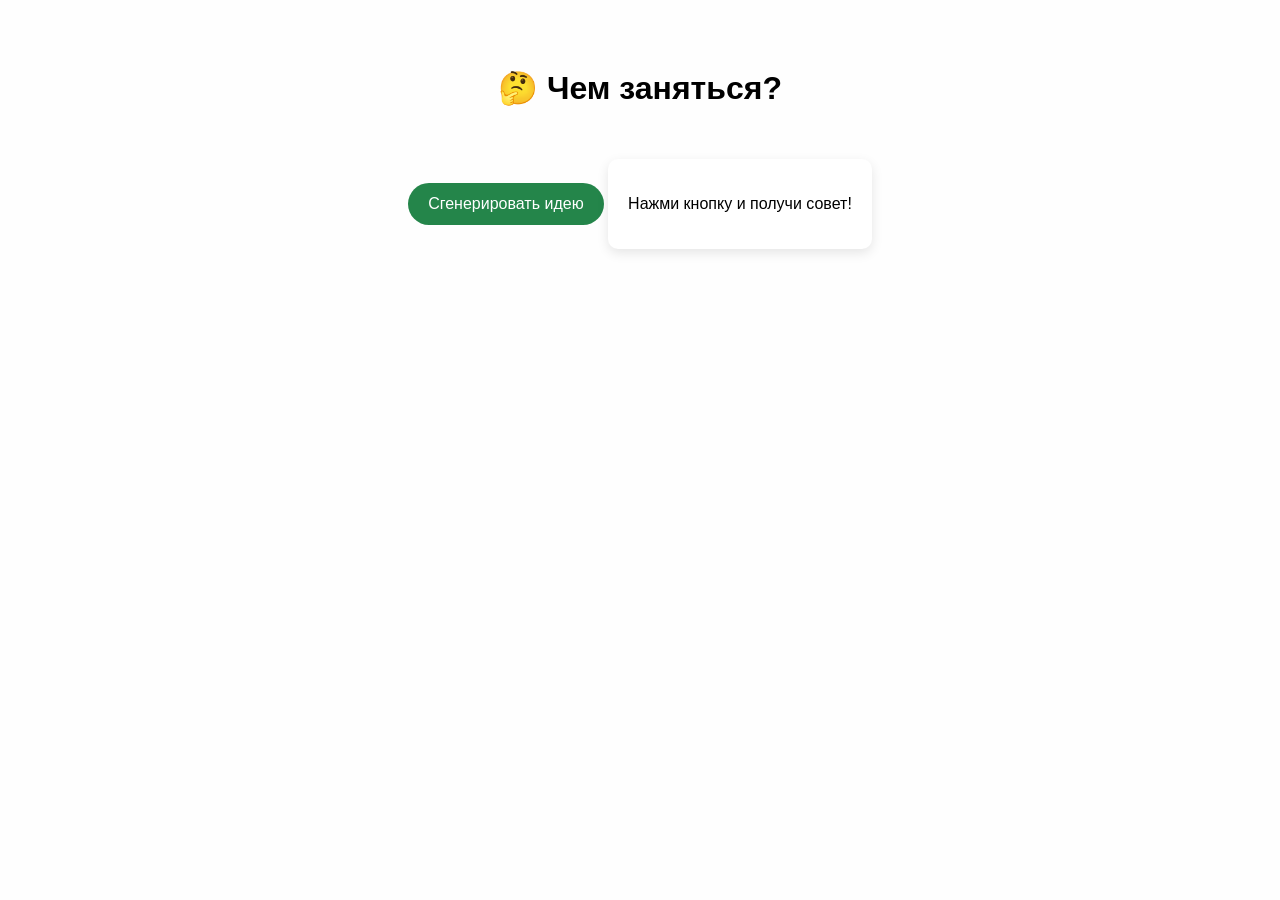
<file: html-css-js-ibckfv/index.html>
<!doctype html>
<html lang="ru">
<head>
  <meta charset="utf-8" />
  <meta name="viewport" content="width=device-width,initial-scale=1" />
  <title>Bored Ideas Generator</title>
  <link rel="stylesheet" href="style.css" />
</head>
<body>
  <h1>🤔 Чем заняться?</h1>
  <button id="generateBtn">Сгенерировать идею</button>
  <div id="idea"><p>Нажми кнопку и получи совет!</p></div>
  <script src="app.js"></script>
</body>
</html>
</file>
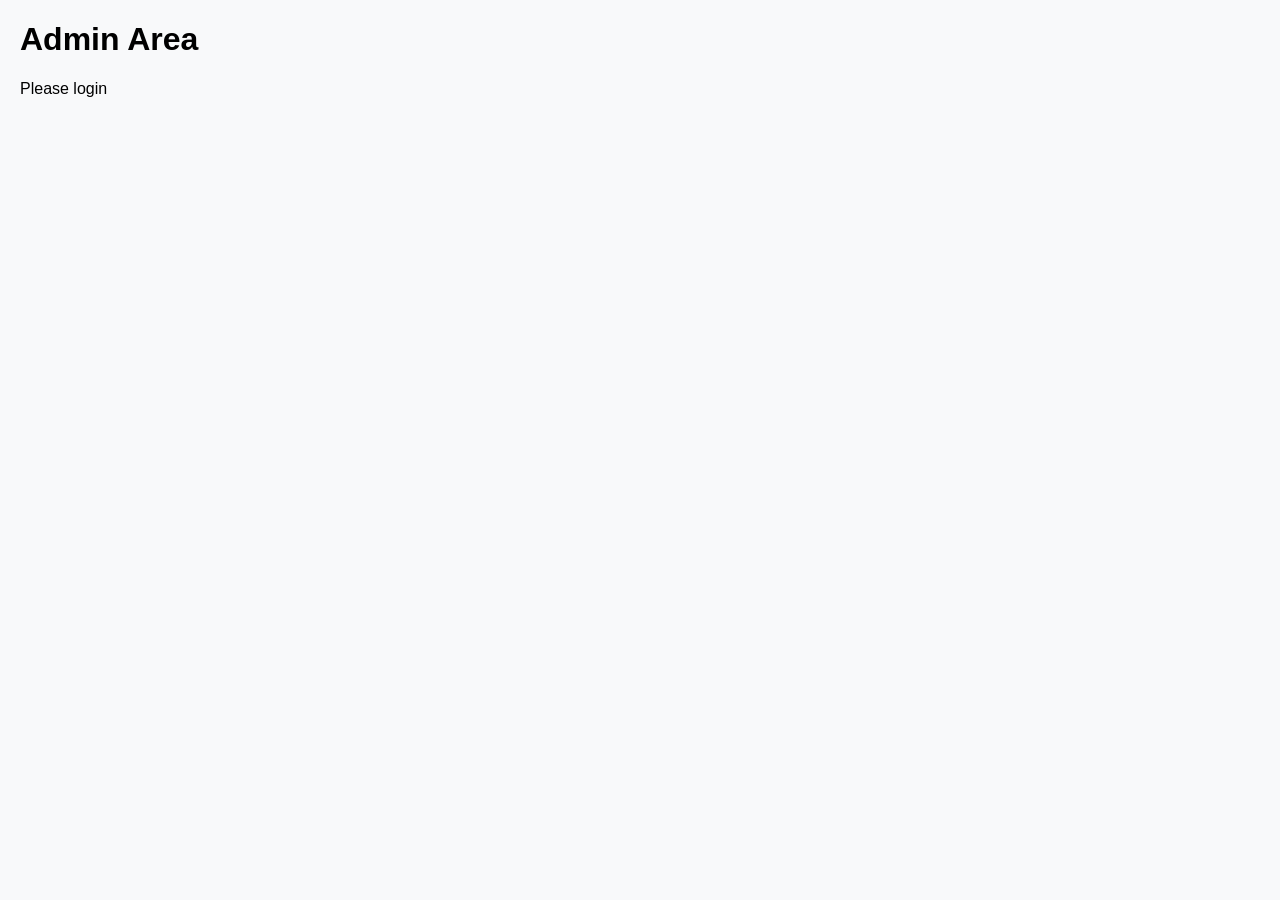
<file: auth-validation/auth-validation-ibckfv/auth-validation-ibckfv/public/admin.html>
<!DOCTYPE html>
<html lang="ru">
<head><meta charset="utf-8"><title>Admin</title><link rel="stylesheet" href="style.css"></head>
<body>
<h1>Admin Area</h1>
<div id="info"></div>
<script>
    async function load() {
        const token = localStorage.getItem('token');
        if (!token) { document.getElementById('info').textContent = "Please login"; return; }
        const res = await fetch('/api/admin/users', { headers: { 'Authorization': 'Bearer ' + token } });
        if (!res.ok) { document.getElementById('info').textContent = await res.text(); return; }
        const j = await res.json();
        document.getElementById('info').textContent = JSON.stringify(j, null, 2);
    }
    load();
</script>
</body>
</html>
</file>
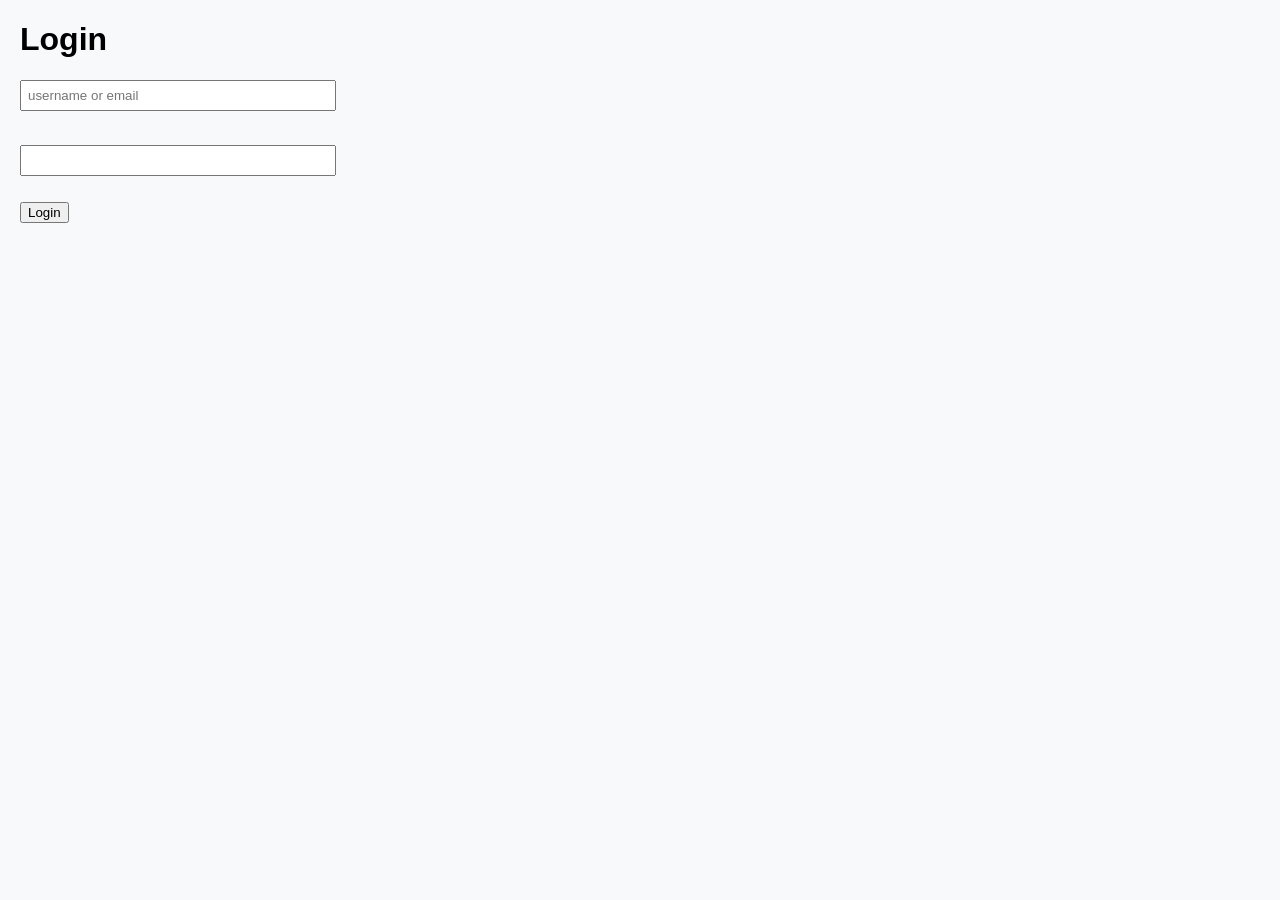
<file: auth-validation/auth-validation-ibckfv/auth-validation-ibckfv/public/login.html>
<!DOCTYPE html>
<html lang="ru">
<head><meta charset="utf-8"><title>Login</title><link rel="stylesheet" href="style.css"></head>
<body>
<h1>Login</h1>
<form id="loginForm">
    <input name="identifier" placeholder="username or email" required><br>
    <input name="password" type="password" required><br>
    <button>Login</button>
</form>
<div id="msg"></div>
<script src = js/login.js></script>
</body>
</html>
</file>
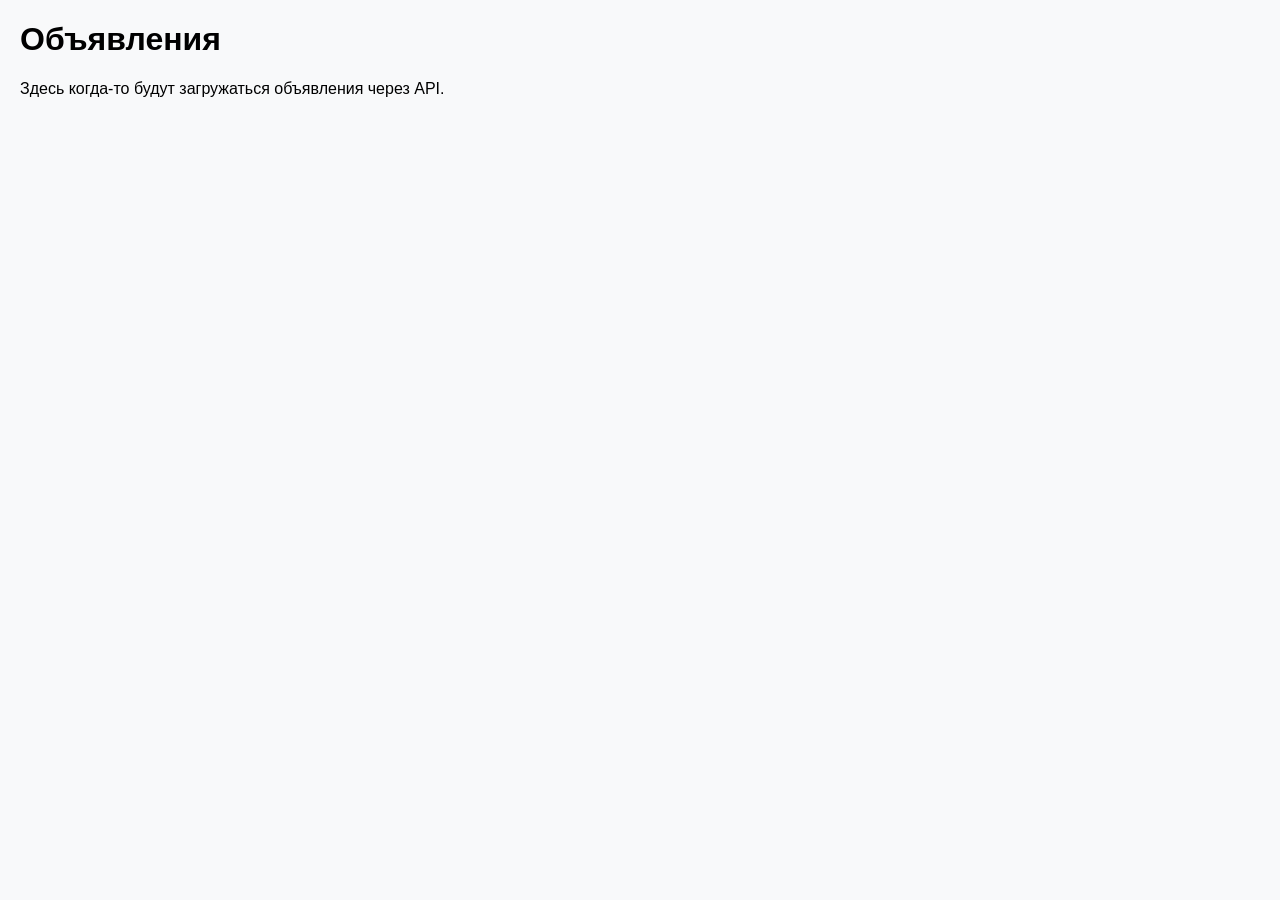
<file: auth-validation/auth-validation-ibckfv/auth-validation-ibckfv/public/posts.html>
<!DOCTYPE html>
<html lang="ru">
<head>
    <meta charset="UTF-8">
    <title>Объявления</title>
    <link rel="stylesheet" href="style.css">
</head>
<body>
<h1>Объявления</h1>
<p>Здесь когда-то будут загружаться объявления через API.</p>
</body>
</html>
</file>
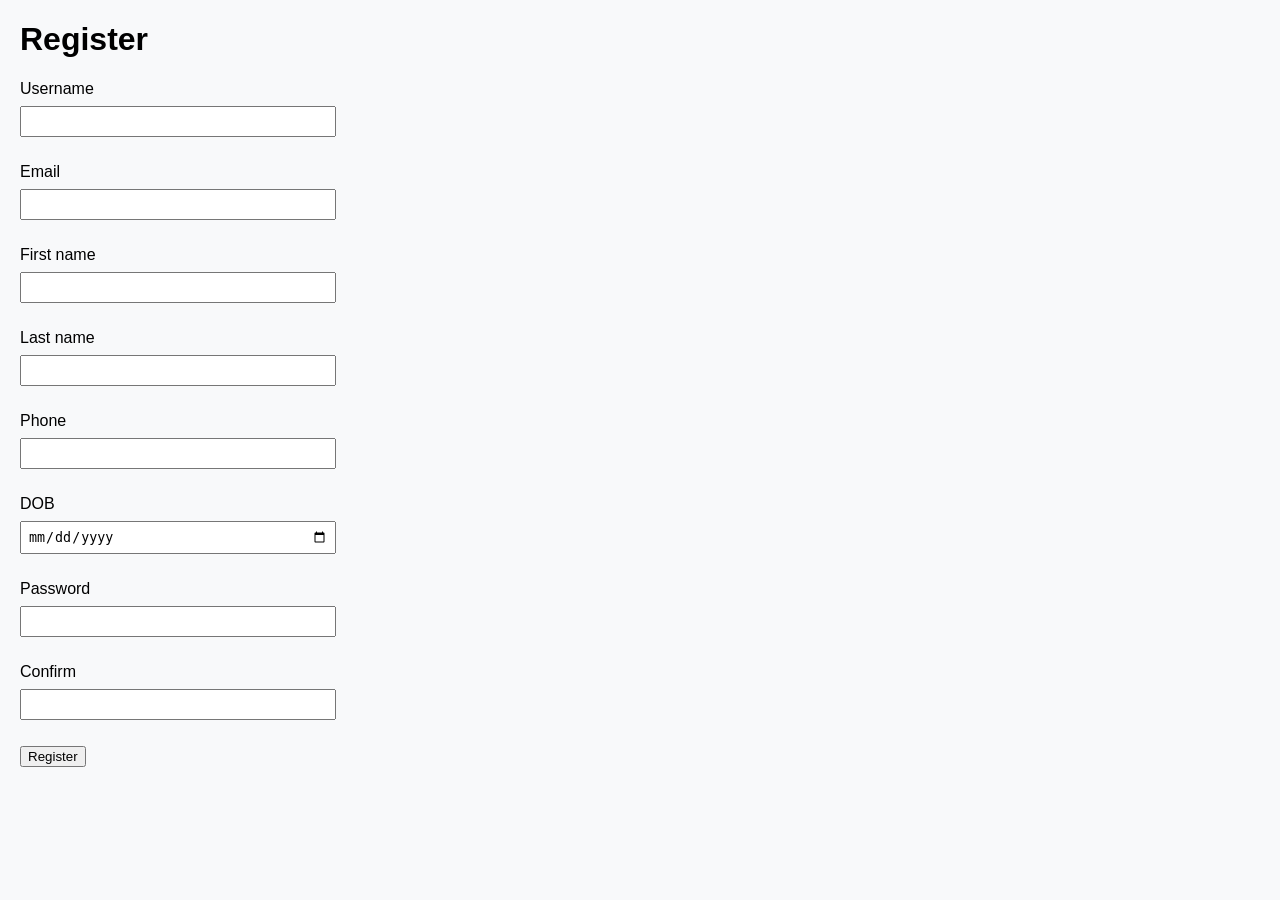
<file: auth-validation/auth-validation-ibckfv/auth-validation-ibckfv/public/register.html>
<!DOCTYPE html>
<html lang="ru">
<head><meta charset="utf-8"><title>Register</title><link rel="stylesheet" href="style.css"></head>
<body>
<h1>Register</h1>
<form id="regForm">
    <label>Username <input name="username" required minlength="3" pattern="^\S+$"></label><br>
    <label>Email <input name="email" required type="email"></label><br>
    <label>First name <input name="firstName" required></label><br>
    <label>Last name <input name="lastName" required></label><br>
    <label>Phone <input name="phone" pattern="^\+?\d{7,15}$"></label><br>
    <label>DOB <input name="dob" type="date" required></label><br>
    <label>Password <input name="password" type="password" required minlength="8"></label><br>
    <label>Confirm <input name="confirmPassword" type="password" required></label><br>
    <button type="submit">Register</button>
</form>
<div id="errors" style="color:red"></div>
<div id="success" style="color:green"></div>

<script src = js/register.js></script>
</body>
</html>
</file>
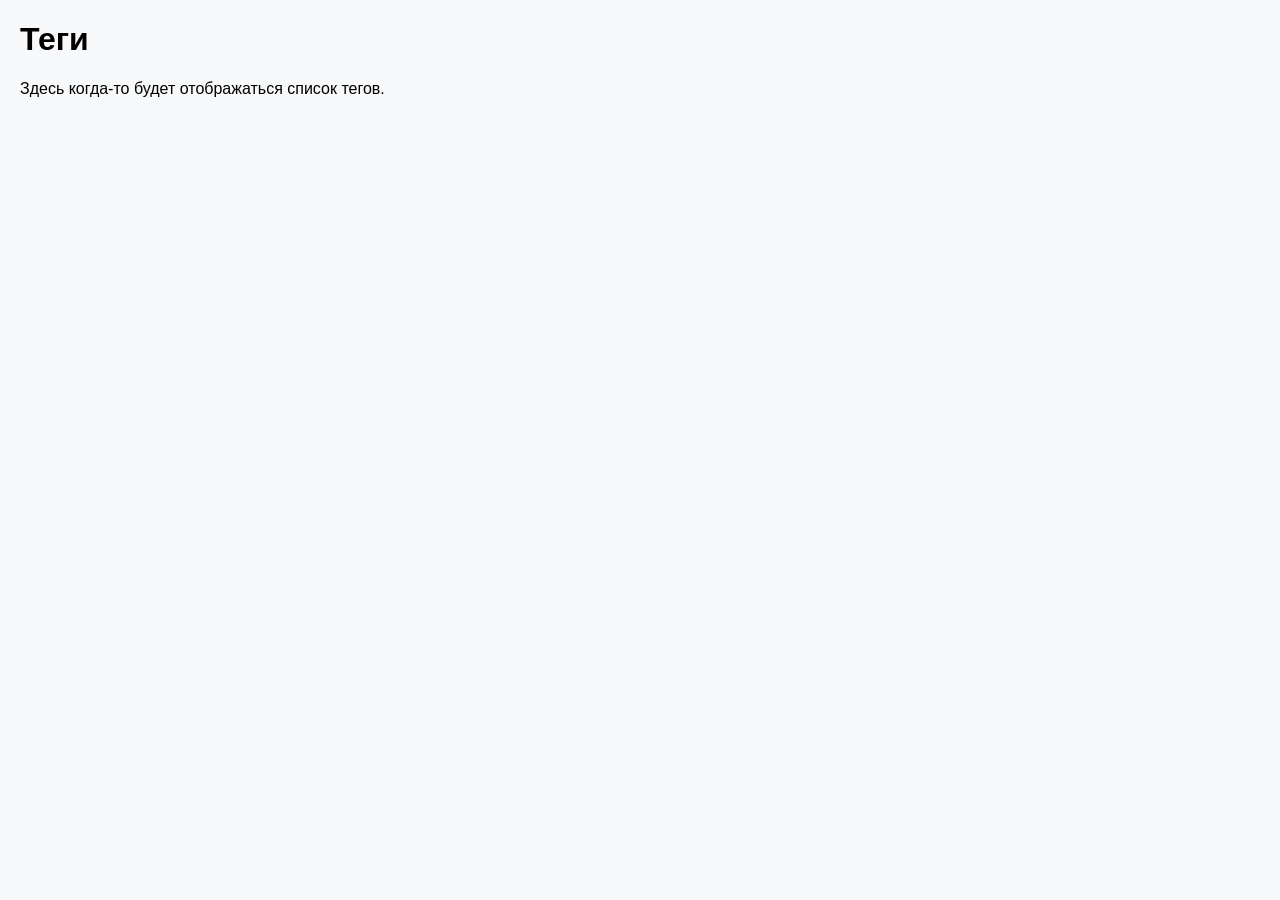
<file: auth-validation/auth-validation-ibckfv/auth-validation-ibckfv/public/tags.html>
<!DOCTYPE html>
<html lang="ru">
<head>
    <meta charset="UTF-8">
    <title>Теги</title>
    <link rel="stylesheet" href="style.css">
</head>
<body>
<h1>Теги</h1>
<p>Здесь когда-то будет отображаться список тегов.</p>
</body>
</html>
</file>
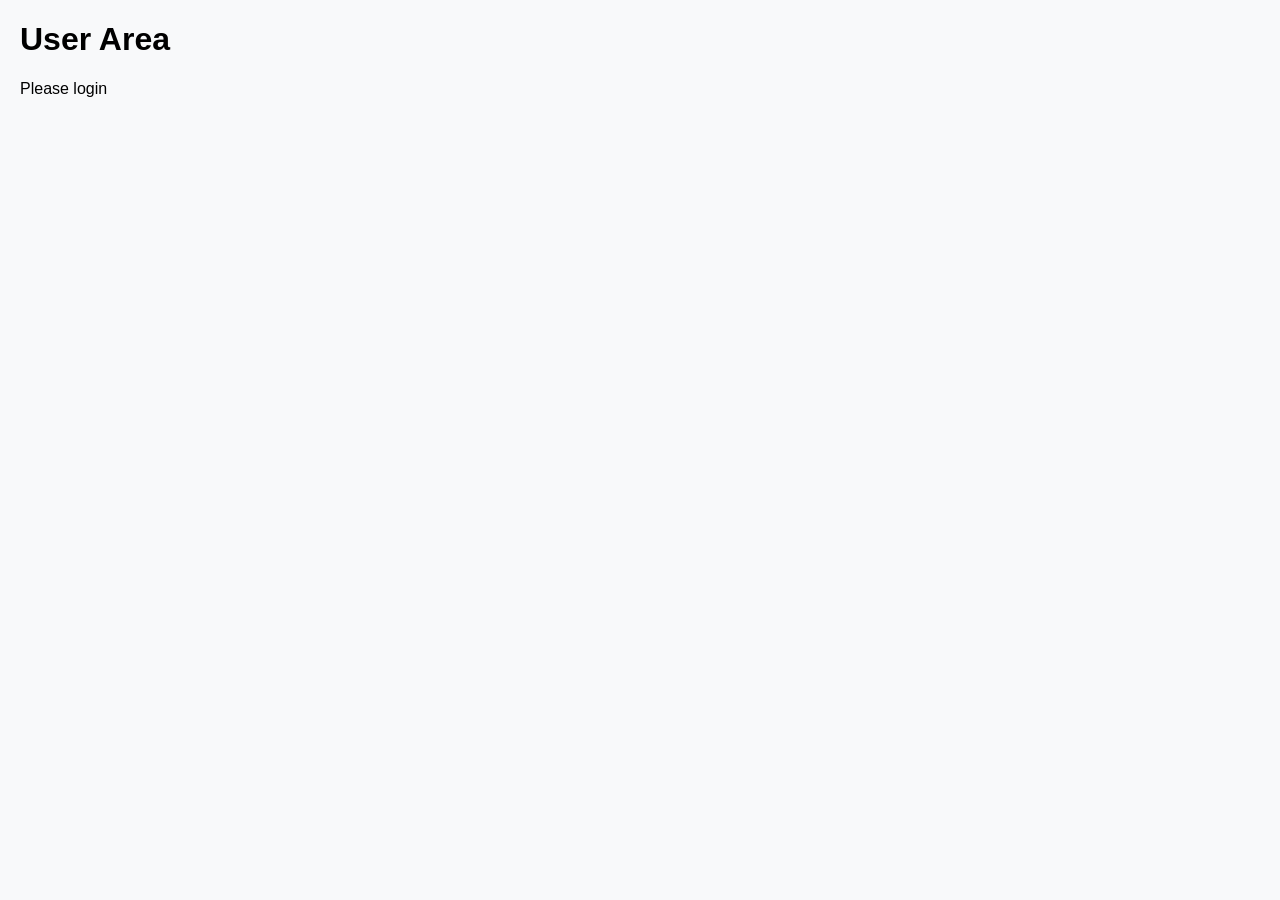
<file: auth-validation/auth-validation-ibckfv/auth-validation-ibckfv/public/user.html>
<!DOCTYPE html>
<html lang="ru">
<head><meta charset="utf-8"><title>User</title><link rel="stylesheet" href="style.css"></head>
<body>
<h1>User Area</h1>
<div id="info"></div>
<script>
    async function load() {
        const token = localStorage.getItem('token');
        if (!token) { document.getElementById('info').textContent = "Please login"; return; }
        const res = await fetch('/api/userinfo', { headers: { 'Authorization': 'Bearer ' + token } });
        if (!res.ok) { document.getElementById('info').textContent = await res.text(); return; }
        const j = await res.json();
        document.getElementById('info').textContent = JSON.stringify(j, null, 2);
    }
    load();
</script>
</body>
</html>
</file>
<file: html-css-js-ibckfv/style.css>
body {
  font-family: Arial, sans-serif;
  background: #fefefe;
  text-align: center;
  padding: 40px;
}
button {
  background: #24854a;
  color: white;
  border: none;
  padding: 12px 20px;
  border-radius: 24px;
  cursor: pointer;
  font-size: 16px;
}
button:hover { 
  background: #1d703e;
  color: #f9f4f6;
  border: none;
  padding: 12px 20px;
  border-radius: 24px;
  cursor: pointer;
  font-size: 16px;
}
#idea {
  margin-top: 30px;
  padding: 20px;
  background: white;
  border-radius: 10px;
  box-shadow: 0 4px 12px rgba(0,0,0,0.1);
  display: inline-block;
  max-width: 400px;
}
</file>
<file: auth-validation/auth-validation-ibckfv/auth-validation-ibckfv/public/style.css>
body { 
    font-family: Arial, sans-serif;
    margin: 20px;
    background: #f8f9fa;
}
nav a {
    margin-right: 10px;
    color: #0d6efd;
    text-decoration: none; 
}
form input, form textarea { 
    display:block;
    margin:8px 0;
    padding:6px;
    width:300px; 
}
.ad {
    background:white;
    padding:10px;
    border-radius:6px;
    box-shadow:0 1px 3px rgba(0,0,0,0.1);
    margin:10px 0; 
}
</file>
